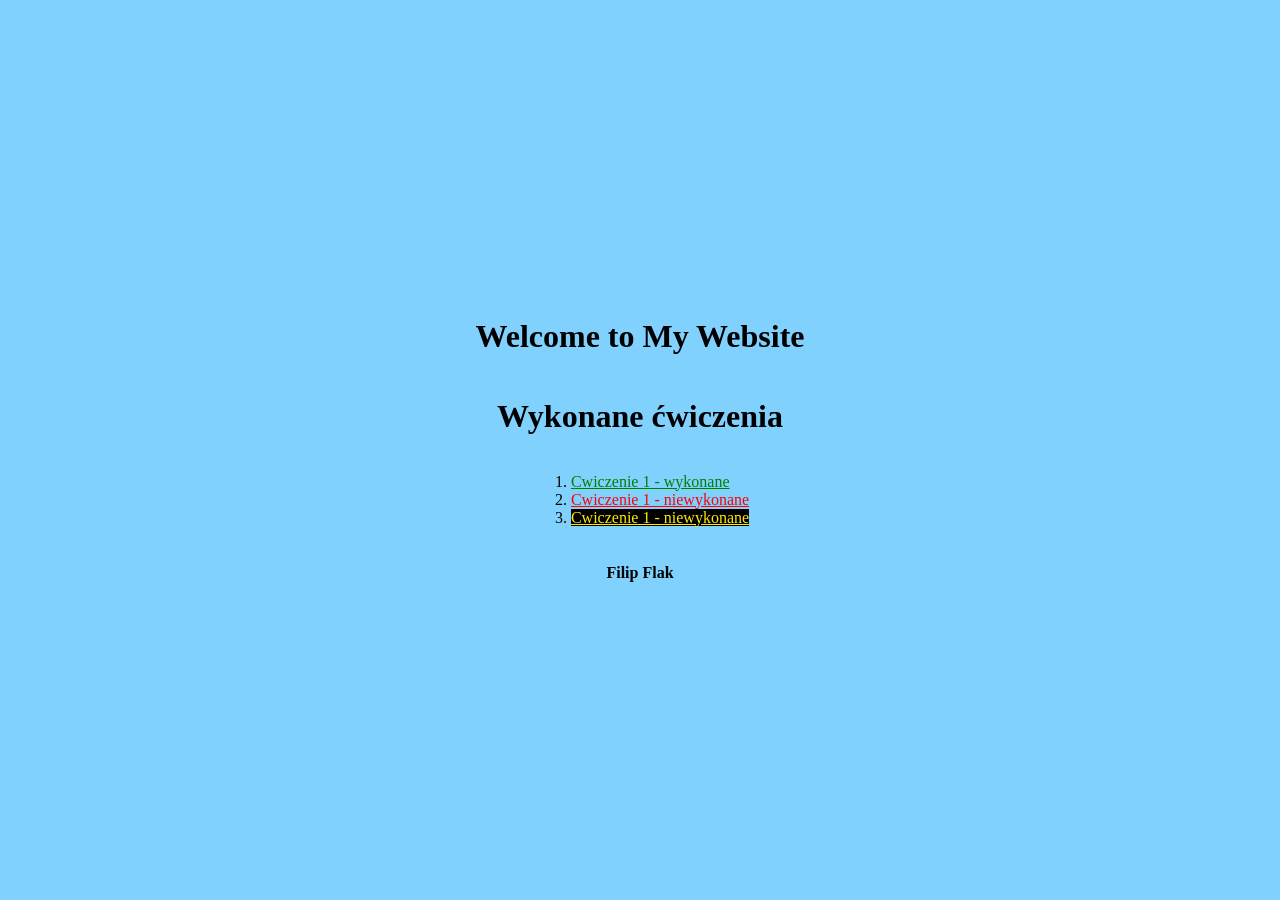
<file: lab_01/index.html>
<!DOCTYPE html>
<html lang="pl">
<head>
    <meta charset="UTF-8" />
    <meta
        name="viewport"
        content="width=device-width, initial-scale=1.0"
    />
    <title>My Website</title>
    <link
        rel="stylesheet"
        href="./style.css"
    />
</head>
<body>
    <main class="main-container">

        <h1>Welcome to My Website</h1>
        <h1>Wykonane ćwiczenia</h1>

        <ol>
            <li><a id="a1" href="cw/cw1.html">Cwiczenie 1 - wykonane</a></li>
            <li><a id="a2" href="cw/cw2.html">Cwiczenie 1 - niewykonane</a></li>
            <li><a id="a3" href="cw/cw3.html">Cwiczenie 1 - niewykonane</a></li>
        </ol>

        <footer>
            <h4>Filip Flak</h4>
        </footer>

    </main>

    <script src="index.js"></script>
</body>
</html>
</file>
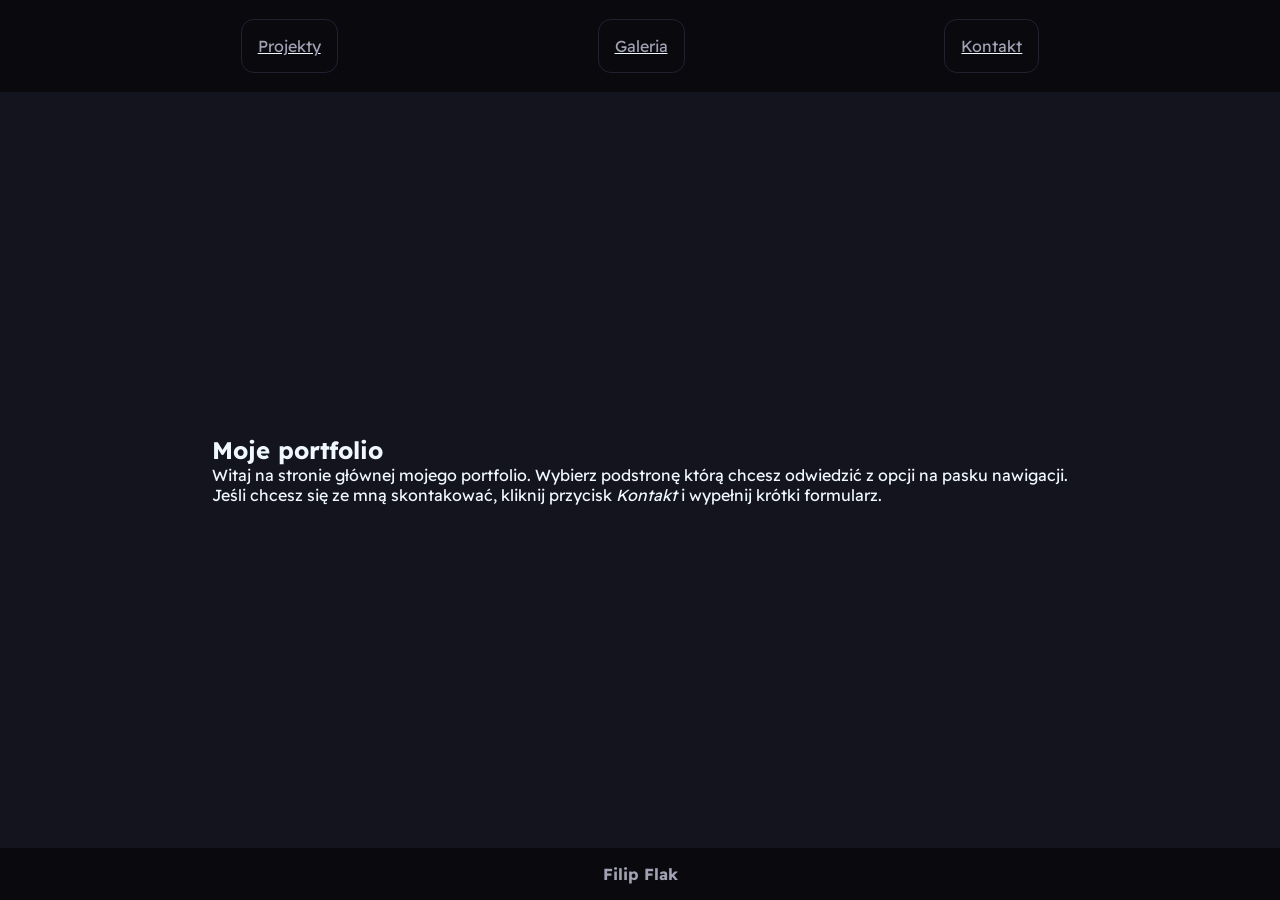
<file: lab_02/index.html>
<!DOCTYPE html>
<html lang="pl">
    
<head>
    <meta charset="UTF-8" />
    <meta
        name="viewport"
        content="width=device-width, initial-scale=1.0"
    />
    <title>My Website</title>
    <link
        rel="stylesheet"
        href="styles/Shared.css"
    />
    <link rel="preconnect" href="https://fonts.googleapis.com">
    <link rel="preconnect" href="https://fonts.gstatic.com" crossorigin>
    <link href="https://fonts.googleapis.com/css2?family=Readex+Pro:wght@160..700&display=swap" rel="stylesheet">
</head>

<body class="readex-pro">
    <header>
        <nav id="nav-bar">

            <a id="a1" href="pages/Projects.html">
                <div id="nav-bar-item">
                    Projekty
                </div>
            </a>
                
            
            <a id="a2" href="pages/Gallery.html">
                <div id="nav-bar-item">
                    Galeria
                </div>
            </a>
            
            <a id="a3" href="pages/Contact.html">
                <div id="nav-bar-item">
                    Kontakt
                </div>
            </a>

        </nav>

    </header>

    <main>
        <article>
            <h2>Moje portfolio</h2>
            <p>
                Witaj na stronie głównej mojego portfolio.
                Wybierz podstronę którą chcesz odwiedzić z opcji na pasku nawigacji.
            </p>
            <p>
                Jeśli chcesz się ze mną skontakować, kliknij przycisk <cite>Kontakt</cite> i wypełnij krótki formularz.
            </p>
        </article>
    </main>

    <footer>
        <h4>Filip Flak</h4>
    </footer>

    <script src="index.js"></script>
</body>
</html>
</file>
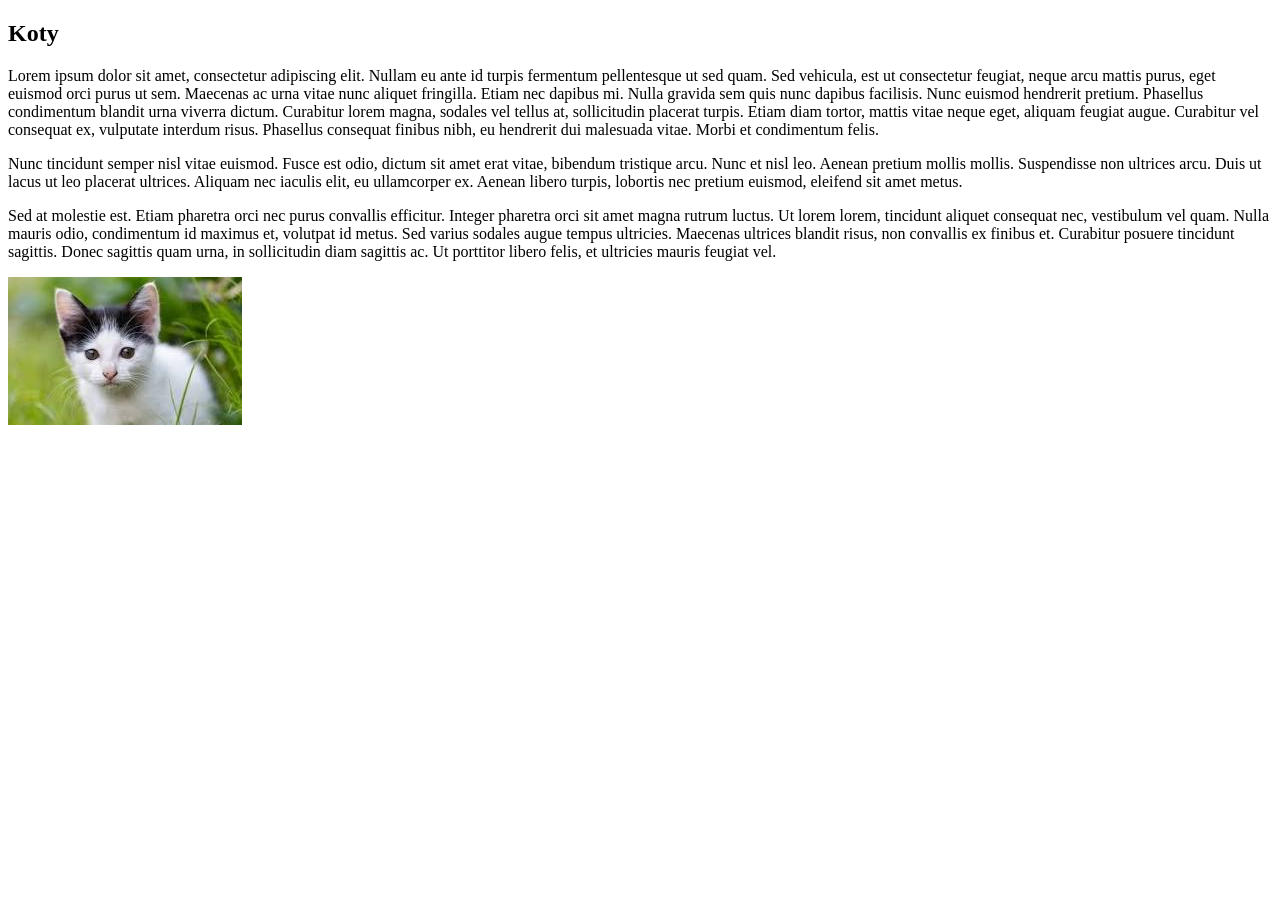
<file: lab_01/cw/cw1.html>
<!DOCTYPE html>
<html lang="en">
<head>
    <meta charset="UTF-8">
    <title>Title</title>
</head>
<body>

    <section id="main">
        <h1>
            Koty
        </h1>
        <p>
            Lorem ipsum dolor sit amet, consectetur adipiscing elit.
            Nullam eu ante id turpis fermentum pellentesque ut sed quam.
            Sed vehicula, est ut consectetur feugiat, neque arcu mattis purus, eget euismod orci purus ut sem.
            Maecenas ac urna vitae nunc aliquet fringilla. Etiam nec dapibus mi. Nulla gravida sem quis nunc dapibus facilisis.
            Nunc euismod hendrerit pretium. Phasellus condimentum blandit urna viverra dictum.
            Curabitur lorem magna, sodales vel tellus at, sollicitudin placerat turpis. Etiam diam tortor, mattis vitae neque eget, aliquam feugiat augue.
            Curabitur vel consequat ex, vulputate interdum risus.
            Phasellus consequat finibus nibh, eu hendrerit dui malesuada vitae. Morbi et condimentum felis.
        </p>
        <p>
            Nunc tincidunt semper nisl vitae euismod. Fusce est odio, dictum sit amet erat vitae, bibendum tristique arcu. Nunc et nisl leo. Aenean pretium mollis mollis. Suspendisse non ultrices arcu. Duis ut lacus ut leo placerat ultrices. Aliquam nec iaculis elit, eu ullamcorper ex. Aenean libero turpis, lobortis nec pretium euismod, eleifend sit amet metus.
        <p>
        Sed at molestie est. Etiam pharetra orci nec purus convallis efficitur. Integer pharetra orci sit amet magna rutrum luctus. Ut lorem lorem, tincidunt aliquet consequat nec, vestibulum vel quam. Nulla mauris odio, condimentum id maximus et, volutpat id metus. Sed varius sodales augue tempus ultricies. Maecenas ultrices blandit risus, non convallis ex finibus et. Curabitur posuere tincidunt sagittis. Donec sagittis quam urna, in sollicitudin diam sagittis ac. Ut porttitor libero felis, et ultricies mauris feugiat vel.
    </p>
        <img src="[data-uri]" alt="Kot"/>
    </section>

</body>
</html>
</file>
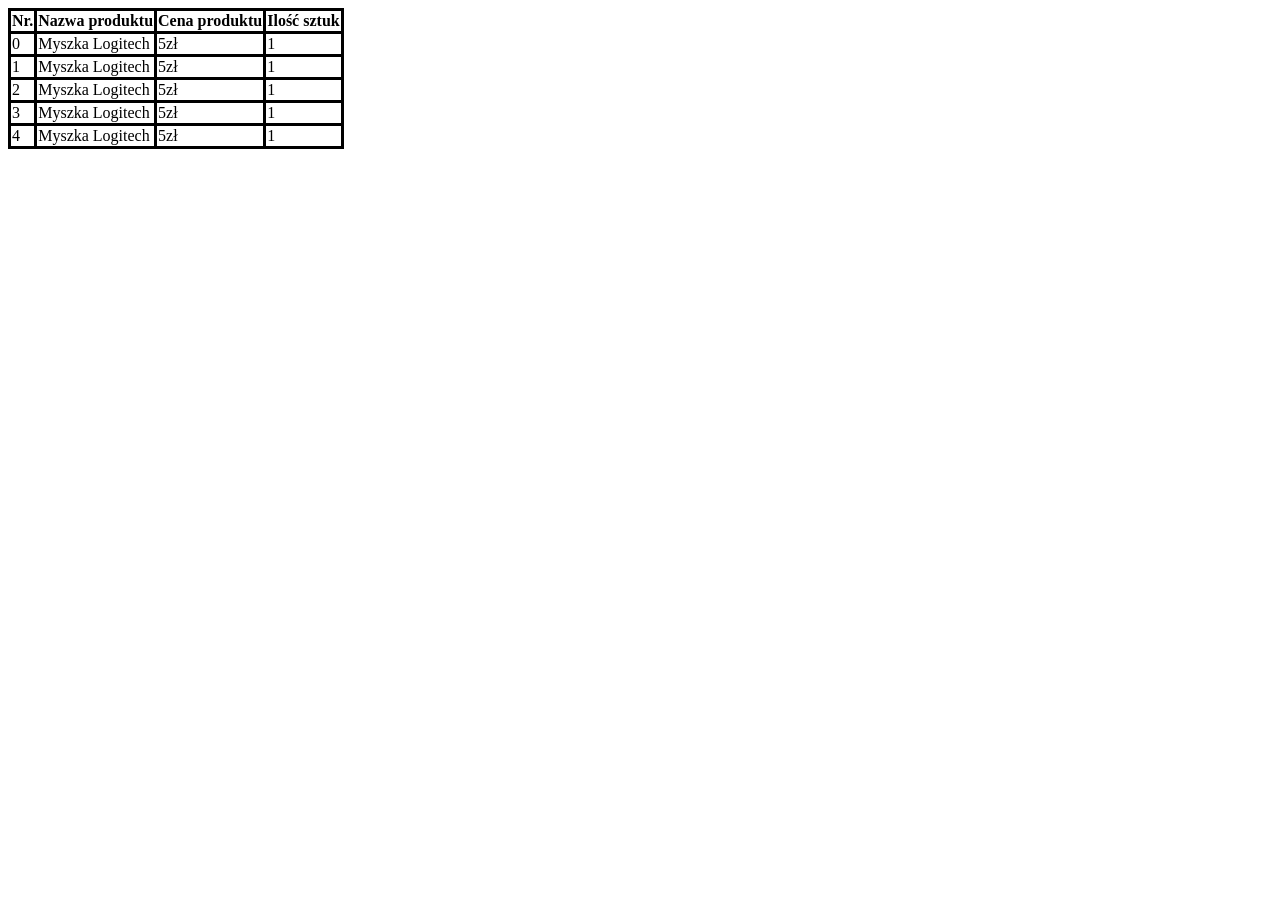
<file: lab_01/cw/cw2.html>
<!DOCTYPE html>
<html lang="en">
<head>
    <meta charset="UTF-8">
    <title>Title</title>
    <link rel="stylesheet" href="styles/style2.css" />
</head>
<body>

    <table>
        <tr>
            <th>
                Nr.
            </th>
            <th>Nazwa produktu</th>
            <th>Cena produktu</th>
            <th>Ilość sztuk</th>
        </tr>
        <tr>
            <td>0</td>
            <td>Myszka Logitech</td>
            <td>5zł</td>
            <td>1</td>
        </tr>
        <tr>
            <td>1</td>
            <td>Myszka Logitech</td>
            <td>5zł</td>
            <td>1</td>
        </tr>
        <tr>
            <td>2</td>
            <td>Myszka Logitech</td>
            <td>5zł</td>
            <td>1</td>
        </tr>
        <tr>
            <td>3</td>
            <td>Myszka Logitech</td>
            <td>5zł</td>
            <td>1</td>
        </tr>
        <tr>
            <td>4</td>
            <td>Myszka Logitech</td>
            <td>5zł</td>
            <td>1</td>
        </tr>
    </table>

</body>
</html>
</file>
<file: lab_01/style.css>
html {
    background-color: #81d1ff;
    height: 100vh;
}

body {
    height: 100vh;
    margin: 0;
}

.main-container {
    height: 100%;
    display: flex;
    align-items: center;
    justify-content: center;
    flex-direction: column;
}

#a1 {
    color: green;
}

#a2 {
    color: red;
}

#a3 {
    color: #ffea00;
    background-color: #000;
</file>
<file: lab_02/styles/Shared.css>
.readex-pro {
  font-family: "Readex Pro", sans-serif;
  font-optical-sizing: auto;
  font-weight: 400;
  font-style: normal;
  font-variation-settings:
    "HEXP" 0;
}

* {
    margin: 0;
    padding: 0;
}

html {
    background-color: #14141f;
    color: aliceblue;
}

body {
    height: 100vh;
    margin: 0;
    display: flex;
    flex-direction: column;
    align-items: center;
    justify-content: space-between;
}

main {
    min-width: 20vw;
    max-width: 80vw;
}

header {
    position: sticky;
    top: 0;
    background-color: #09090e;  
}

#nav-bar {
    min-width: 100vw;
    display: flex;
    flex-direction: row;
    justify-content: space-evenly;
}

#nav-bar-item {
    margin: 1.2rem;
    padding: 1rem;
    border: solid 1px #212134;
    border-radius: 0.8rem;
    color:#a1a1b4;
}

#nav-bar-item:hover {
    background-color: #24242a;
    color: aliceblue;
    box-shadow: 2px 2px aliceblue;
}

footer { 
    width: 100vw;
    display: flex;
    justify-content: center;
    background-color: #09090e;
}

footer h4 {
    margin: 1rem;
    color:#a1a1b4;
}

a {
    color: aliceblue;
}
</file>
<file: lab_01/cw/styles/style2.css>
table, tr, td, th{
    border-style: solid;
    border-collapse: collapse;
}
</file>
